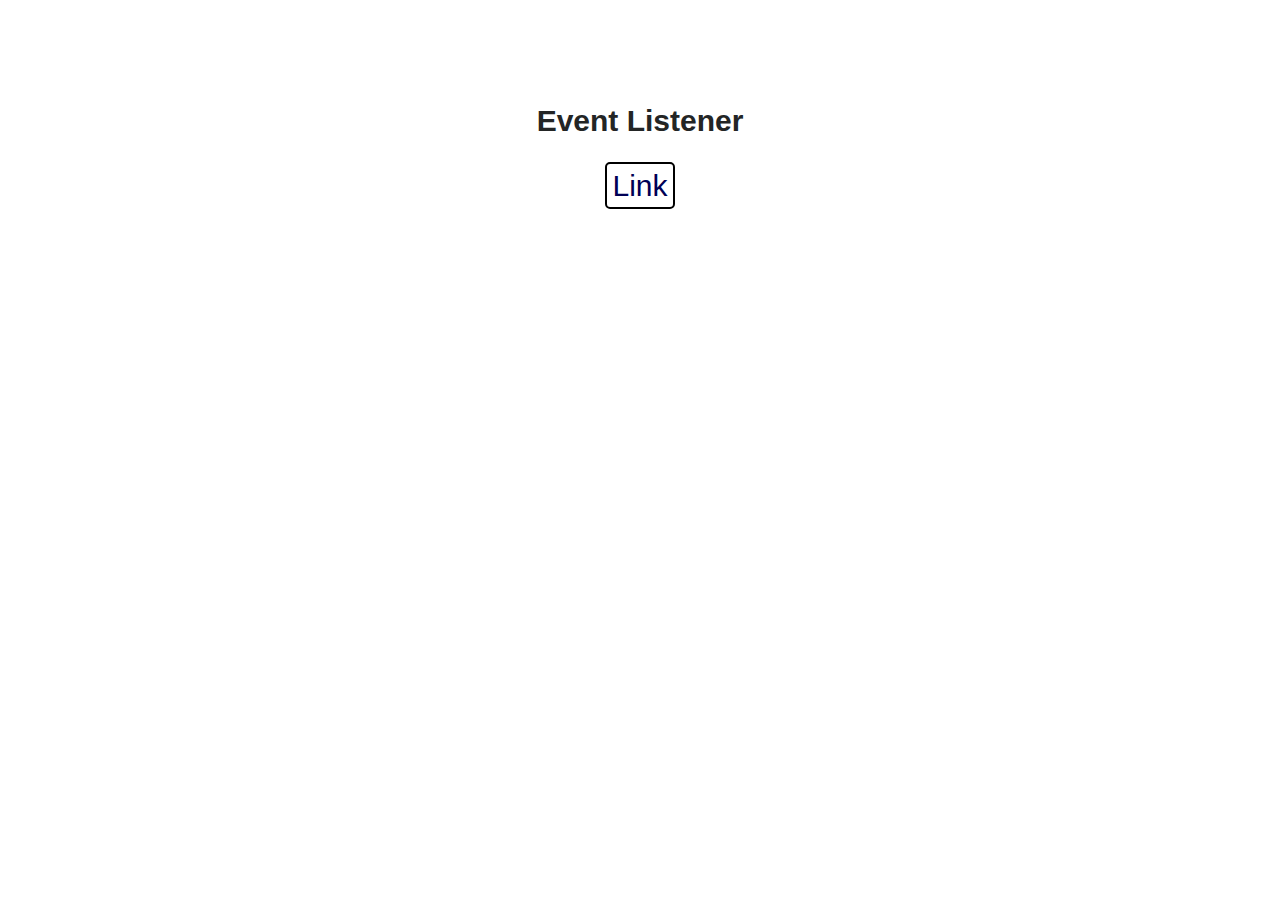
<file: lesson20/index.html>
<!DOCTYPE html>
<html lang="en">
<head>
  <meta charset="UTF-8">
  <meta name="viewport" content="width=device-width, initial-scale=1.0">
  <meta http-equiv="X-UA-Compatible" content="ie=edge">
  <title>EVENTS</title>
  <style>
    body {
      -webkit-font-smoothing: antialiased;
      font: normal 15px/1.5 "Helvetica Neue", Helvetica, Arial, sans-serif;
      color: #232525;
      padding-top:70px;
      text-align: center;
    }

    #link {
      background-color: #fff;
      padding: 5px;
      border-radius: 5px;
      color: #005;
      font-size: 2em;
      border: 2px solid #000000;
      text-decoration: none;
    }
  </style>
</head>
<body>

  <h1>Event Listener</h1>
  <a href="#" id="link">Link</a>

  <script>

    const getRandomColor = function() {
      return "#" + ((1 << 24) * Math.random() | 0).toString(16);
    }
  
    const onLinkClick = function() {
      document.body.style.backgroundColor = getRandomColor();
    }

    const onLinkClick2 = function() {
      document.body.style.color = getRandomColor();
    }

    link.addEventListener('click', onLinkClick);
    link.addEventListener('click', onLinkClick2);
    
  </script>
</body>
</html>
</file>
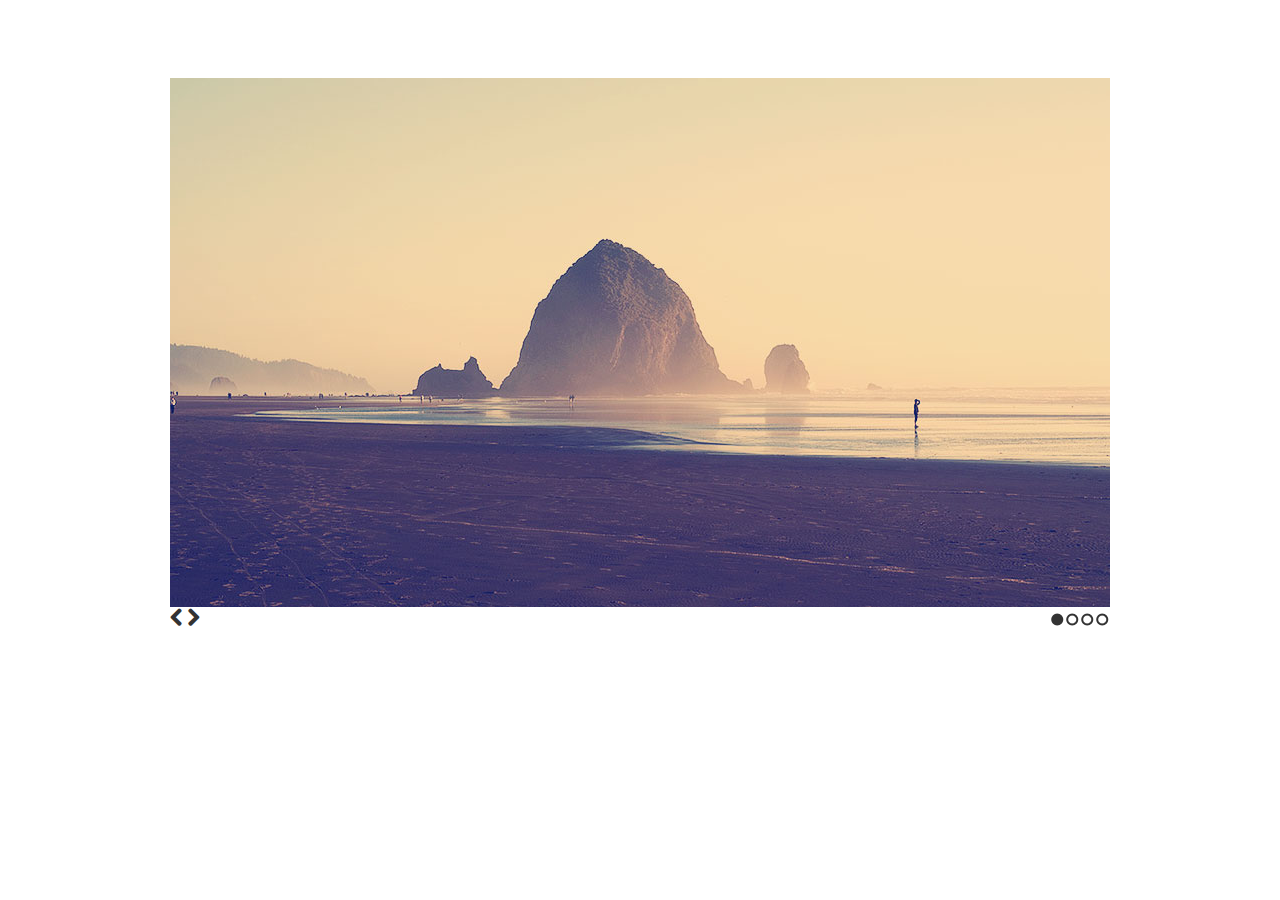
<file: lesson19/sliderjs/index.html>
<!DOCTYPE html>
<html lang="en">
<head>
  <meta charset="UTF-8">
  <meta name="viewport" content="width=device-width, initial-scale=1.0">
  <meta http-equiv="X-UA-Compatible" content="ie=edge">
  <title>Slider</title>
  <link rel="stylesheet" href="css/font-awesome.min.css">
  <link rel="stylesheet" href="css/style.css">
</head>
<body>
  
  <div class="slider">
    <div class="slider__images">
      <div class="slider__images-wrap">
        <img src="img/example-slide-1.jpg" alt="Photo 1">
        <img src="img/example-slide-2.jpg" alt="Photo 2">
        <img src="img/example-slide-3.jpg" alt="Photo 3">
        <img src="img/example-slide-4.jpg" alt="Photo 4">
      </div>
    </div>

    <div class="slider__navigation">

      <a href="#" class="slider__pager slider__pager-previous"><i class="icon-chevron-left icon-large"></i></a>
      <a href="#" class="slider__pager slider__pager-next"><i class="icon-chevron-right icon-large"></i></a>

      <ul class="slider__pagination">
        
        <!-- Pagination buttons adds automatically when new img adds to .slider__images-wrap -->

        <!-- <li class="slider__pagination-item"><a href="#" data-slider__item="0" class="active">1</a></li>
        <li class="slider__pagination-item"><a href="#" data-slider__item="1" class="">2</a></li>
        <li class="slider__pagination-item"><a href="#" data-slider__item="2" class="">3</a></li>
        <li class="slider__pagination-item"><a href="#" data-slider__item="3" class="">4</a></li> -->
      </ul>

    </div>
  </div>

  <script src="js/slider.js"></script>
  <script src="js/app.js"></script>
</body>
</html>
</file>
<file: lesson19/sliderjs/css/style.css>
body {
  -webkit-font-smoothing: antialiased;
  font: normal 15px/1.5 "Helvetica Neue", Helvetica, Arial, sans-serif;
  color: #232525;
  padding-top:70px;
}

#slides {
  display: none;
}

#slides .slidesjs-navigation {
  margin-top:3px;
}

#slides .slidesjs-previous {
  margin-right: 5px;
  float: left;
}

#slides .slidesjs-next {
  margin-right: 5px;
  float: left;
}

.slidesjs-pagination {
  margin: 6px 0 0;
  float: right;
  list-style: none;
}

.slidesjs-pagination li {
  float: left;
  margin: 0 1px;
}

.slidesjs-pagination li a {
  display: block;
  width: 13px;
  height: 0;
  padding-top: 13px;
  background-image: url(img/pagination.png);
  background-position: 0 0;
  float: left;
  overflow: hidden;
}

.slidesjs-pagination li a.active,
.slidesjs-pagination li a:hover.active {
  background-position: 0 -13px
}

.slidesjs-pagination li a:hover {
  background-position: 0 -26px
}

#slides a:link,
#slides a:visited {
  color: #333
}

#slides a:hover,
#slides a:active {
  color: #9e2020
}

.navbar {
  overflow: hidden
}


/*
SlidesJS Required: These styles are required if you'd like a responsive slideshow 
*/

#slides {
  display: none
}

.container {
  margin: 0 auto
}

/* For tablets & smart phones */
@media (max-width: 767px) {
  body {
    padding-left: 20px;
    padding-right: 20px;
  }
  .container {
    width: auto
  }
}

/* For smartphones */
@media (max-width: 480px) {
  .container {
    width: auto
  }
}

/* For smaller displays like laptops */
@media (min-width: 768px) and (max-width: 979px) {
  .container {
    width: 724px
  }
}

/* For larger displays */
@media (min-width: 1200px) {
  .container {
    width: 1170px
  }
}


/*
  Slider classes
*/

.slider__images {
  position: relative;

  overflow: hidden;

  width: 940px;
  height: 529px;
  margin: 0 auto;
}

.slider__images-wrap {
  font-size: 0;
  height: 529px;
  white-space: nowrap;
  transition: margin 0.7s ease-out;
}

.slider__navigation {
  width: 940px;
  margin: 0 auto;
}


.slider__pager {
  margin-top: 3px;

  text-decoration: none;
}

.slider__pager_previous {
  float: left;

  margin-right: 5px;
}

.slider__pager_next {
  float: left;

  margin-right: 5px;
}

.slider a:link,
.slider a:visited {
  color: #333333;
}

.slider a:hover,
.slider a:active {
  color: #9e2020;
}

.slider__pagination {
  float: right;

  margin: 6px 0 0;

  list-style: none;
}

.slider__pagination li {
  float: left;

  margin: 0 1px;
}

.slider__pagination li a {
  display: block;
  float: left;
  overflow: hidden;

  width: 13px;
  height: 0;
  padding-top: 13px;

  background-image: url('../img/pagination.png');
  background-position: 0 0;
}

.slider__pagination li a.active,
.slider__pagination li a:hover.active {
  background-position: 0 -13px;
}

.slider__pagination li a:hover {
  background-position: 0 -26px;
}
</file>
